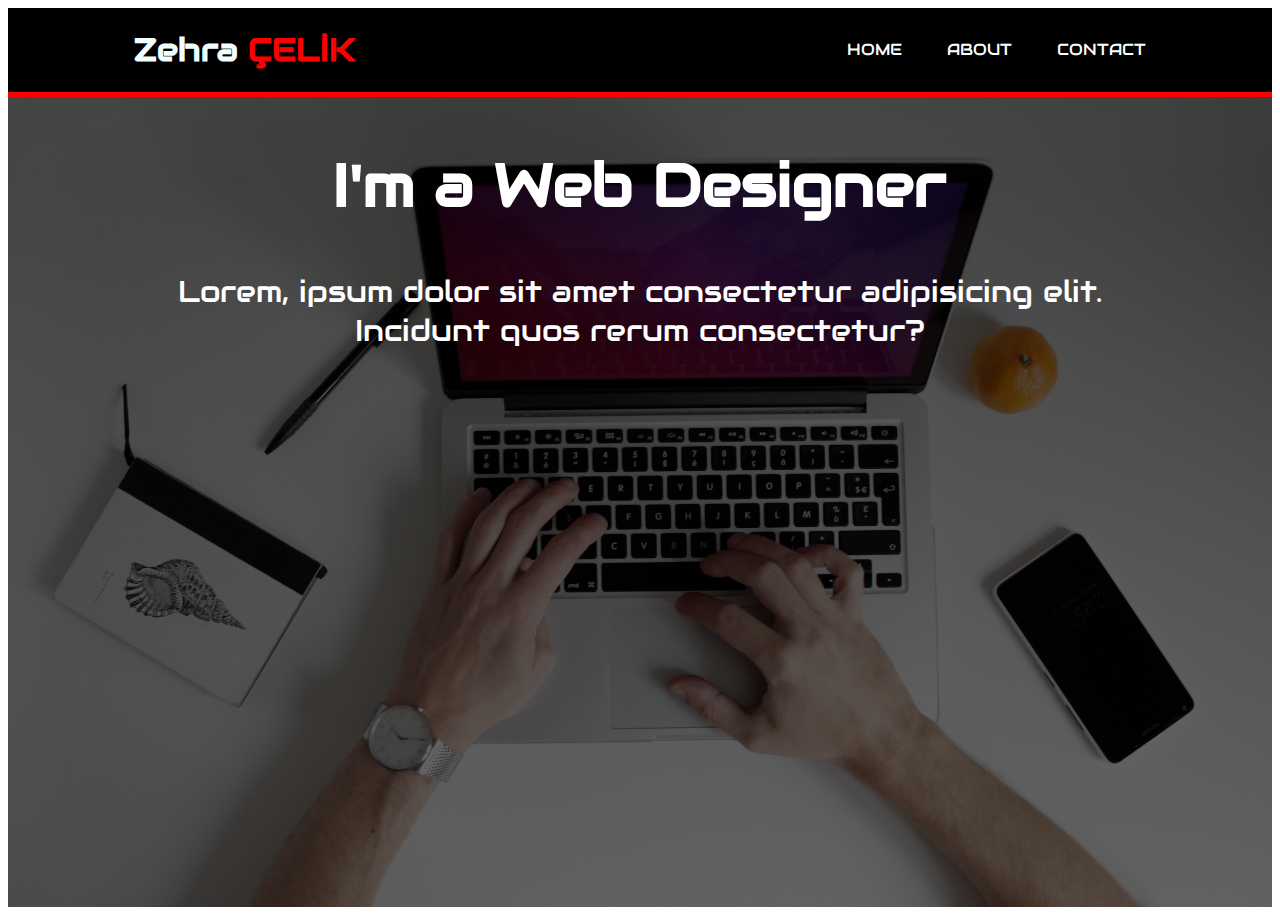
<file: index.html>
<!DOCTYPE html>
<html lang="en">
<head>
    <meta charset="UTF-8">
    <meta http-equiv="X-UA-Compatible" content="IE=edge">
    <meta name="viewport" content="width=device-width, initial-scale=1.0">
    <title>ZehraÇELİK</title>
</head>
<link rel="stylesheet" href="portfolio.css">
<style>
    @import url('https://fonts.googleapis.com/css2?family=Audiowide&display=swap');
    </style>
    
<body>

    <div id="header">
        <div class="container">
            <div class="name">
            <h1>Zehra
                <span id="surname">ÇELİK</span>
            </h1>
            </div>

            <div class="links">
     
       <a href="index.html" >HOME</a>
       <a href="aboutpage.html" >ABOUT</a>
       <a href="contact.html" >CONTACT</a>
      </ul>  
            </div>
    </div>  
</div>
    
    <div class="main">
        <div class="container" >
            <h2>I'm a Web Designer</h2>
            <p>
                Lorem, ipsum dolor sit amet consectetur adipisicing elit. Incidunt quos rerum consectetur?
            </p>  
        </div>
    </div>

   
</body>
</html>
</file>
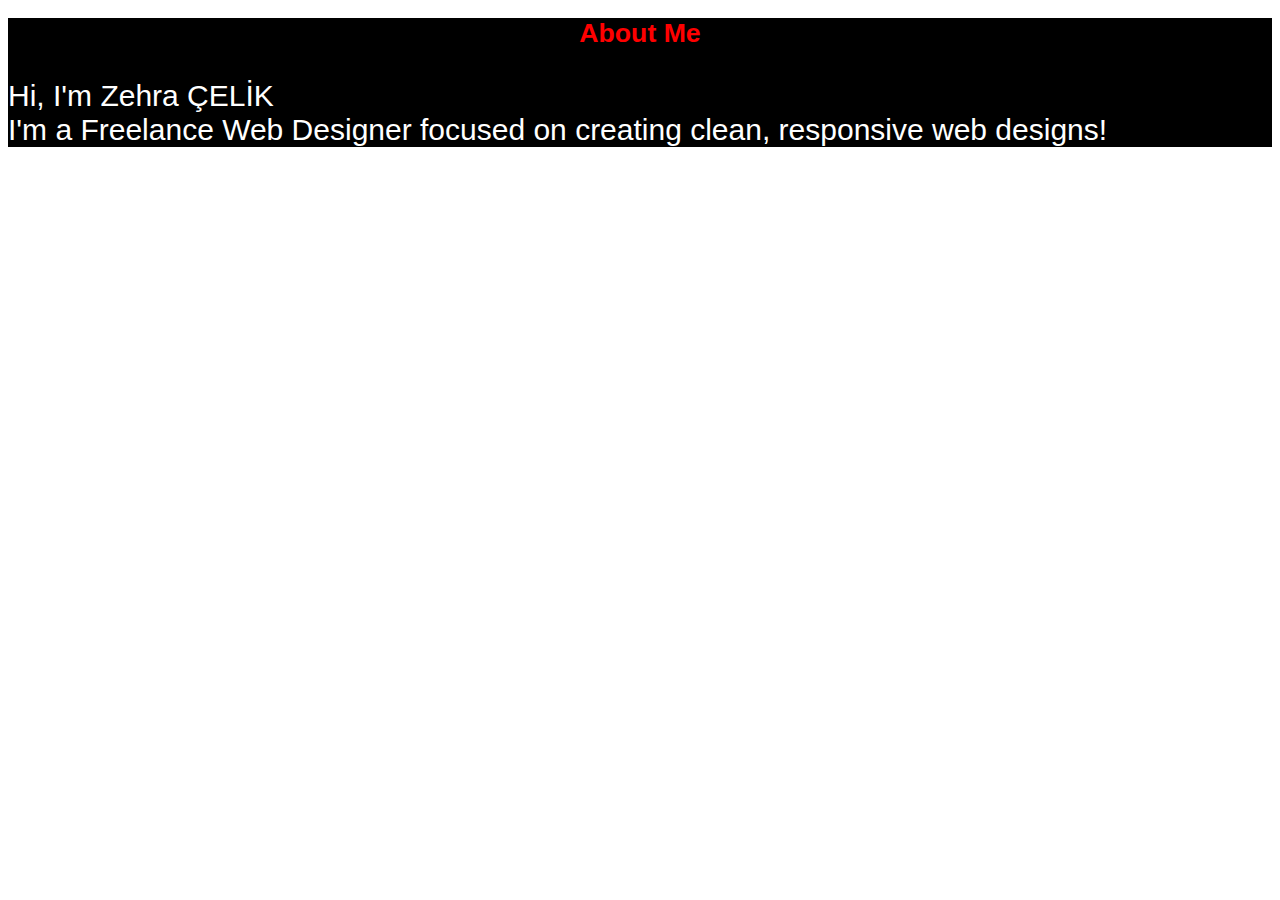
<file: aboutpage.html>
<!DOCTYPE html>
<html lang="en">
<head>
    <meta charset="UTF-8">
    <meta http-equiv="X-UA-Compatible" content="IE=edge">
    <meta name="viewport" content="width=device-width, initial-scale=1.0">
    <title>About</title>
</head>
<link rel="stylesheet" href="portfolio.css">

<body>
    <div id="me">
        <h1>About Me</h1>
        <p>Hi, I'm Zehra ÇELİK
        <br>  I'm a Freelance Web Designer focused on creating
        clean,
        responsive web designs!</p>
    </div>
</body>
</html>
</file>
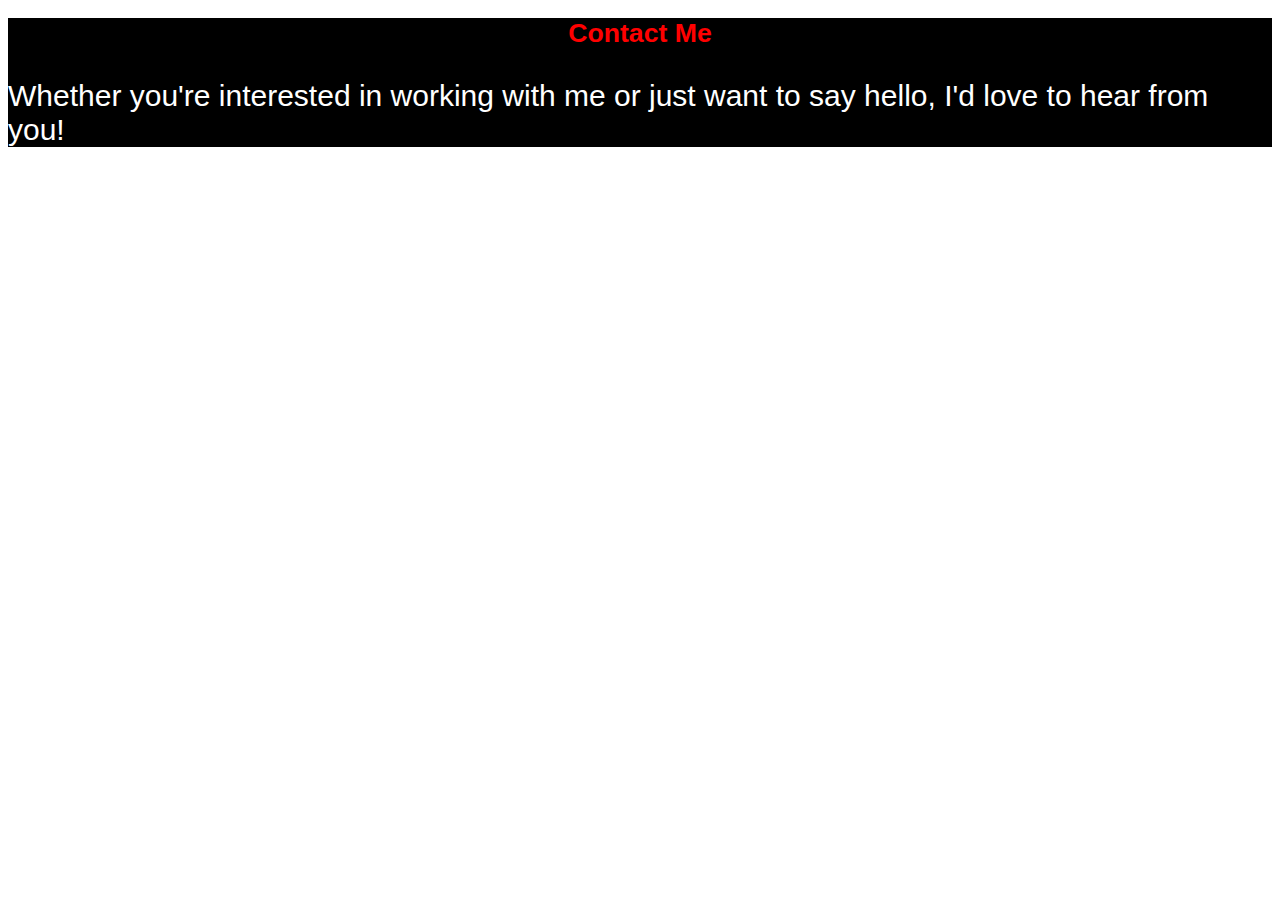
<file: contact.html>
<!DOCTYPE html>
<html lang="en">
<head>
    <meta charset="UTF-8">
    <meta http-equiv="X-UA-Compatible" content="IE=edge">
    <meta name="viewport" content="width=device-width, initial-scale=1.0">
    <title>Document</title>
</head>
<link rel="stylesheet" href="portfolio.css">

<body>
    <div id="me">
        <h1>Contact Me</h1>
        <p>Whether you're interested in working with me or just want to say hello, I'd love to hear from you! 
        </p>
    </div>
</body>
</html>
</file>
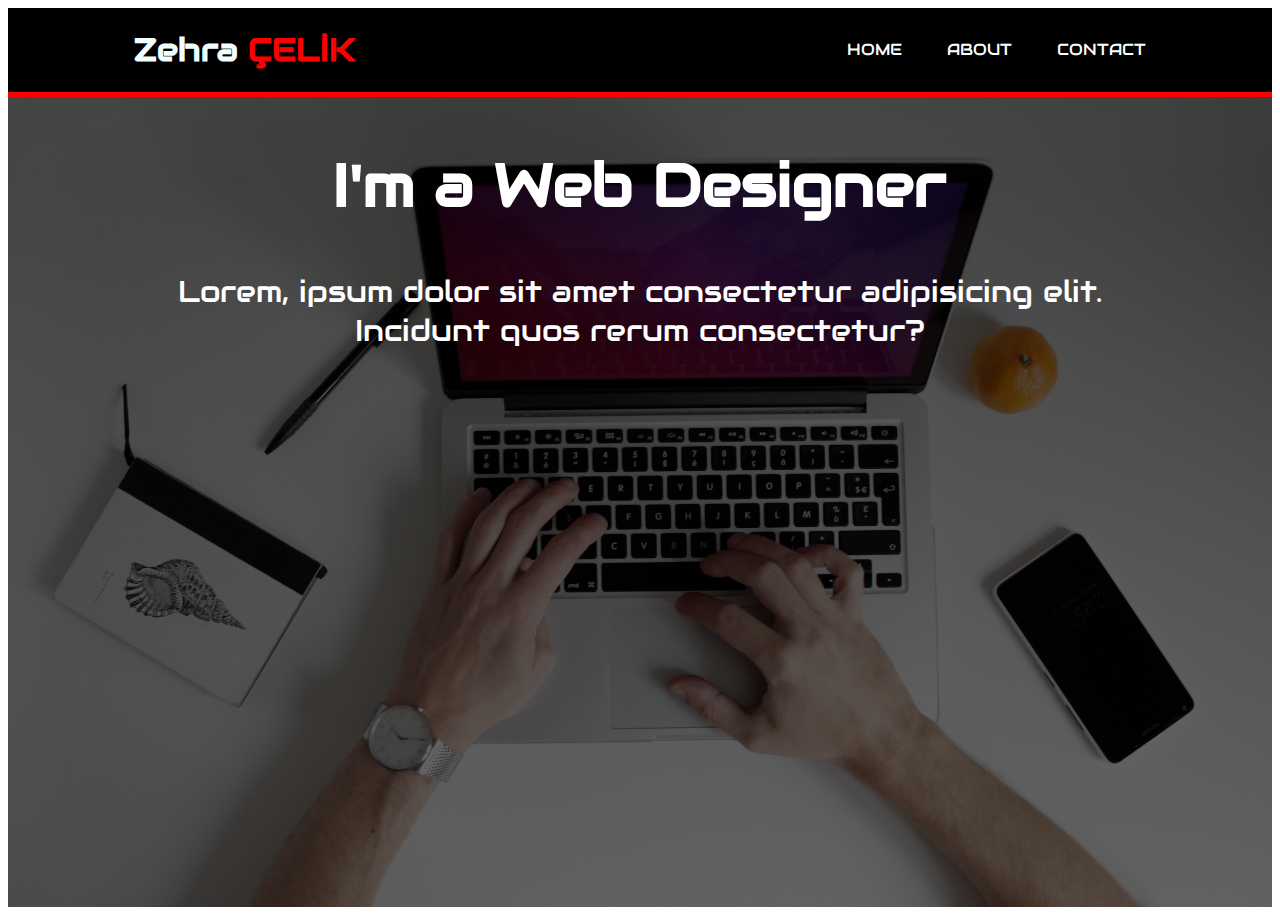
<file: portfolio.html>
<!DOCTYPE html>
<html lang="en">
<head>
    <meta charset="UTF-8">
    <meta http-equiv="X-UA-Compatible" content="IE=edge">
    <meta name="viewport" content="width=device-width, initial-scale=1.0">
    <title>ZehraÇELİK</title>
</head>
<link rel="stylesheet" href="portfolio.css">
<style>
    @import url('https://fonts.googleapis.com/css2?family=Audiowide&display=swap');
    </style>
    
<body>

    <div id="header">
        <div class="container">
            <div class="name">
            <h1>Zehra
                <span id="surname">ÇELİK</span>
            </h1>
            </div>

            <div class="links">
     
       <a href="portfolio.html" >HOME</a>
       <a href="aboutpage.html" >ABOUT</a>
       <a href="contact.html" >CONTACT</a>
      </ul>  
            </div>
    </div>  
</div>
    
    <div class="main">
        <div class="container" >
            <h2>I'm a Web Designer</h2>
            <p>
                Lorem, ipsum dolor sit amet consectetur adipisicing elit. Incidunt quos rerum consectetur?
            </p>  
        </div>
    </div>

   
</body>
</html>
</file>
<file: portfolio.css>
#header {
  background-color: black;
  border-bottom: 5px solid red;
}

#header .container {
  display: flex;
  flex-direction: row;
  flex-wrap: nowrap;
  justify-content: space-between;
  align-items: center;
  align-content: normal;
  font-family: "Audiowide", cursive;
}

.container {
  width: 80%;
  margin: auto;
  overflow: hidden;
}

.name {
  color: azure;
}

#surname {
  color: #ff0000;
}

#header a {
  text-decoration: none;
  color: white;
  margin-block-start: 1em;
  margin-block-end: 1em;
  margin-inline-start: 0px;
  margin-inline-end: 0px;
  padding-inline-start: 40px;
}

.main {
  background-image: linear-gradient(rgba(0, 0, 0, 0.7), rgba(0, 0, 0, 0.6)),
    url(banner.jpg);
  height: 90vh;
  color: white;
  text-align: center;
  background-size: cover;
  font-family: "Audiowide", cursive;
}

h2 {
  font-size: 60px;
  font-weight: bold;
}

p {
  font-size: 30px;
}

#me {
  color: white;
  font-family: Arial, sans-serif;
  background-color: black;
  font-size: smaller;
}

#me h1 {
  color: red;
  text-align: center;
}
</file>
